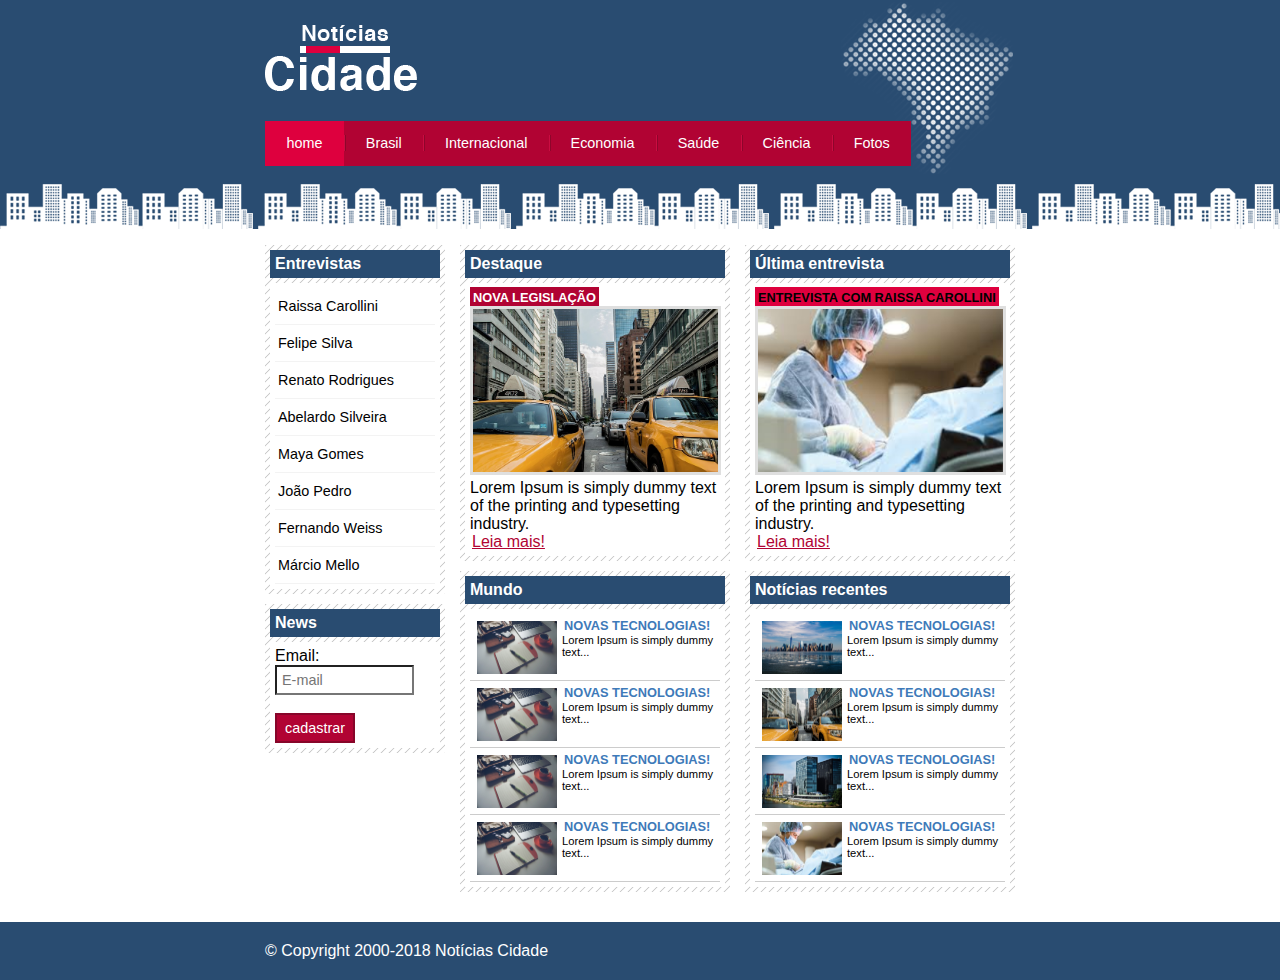
<file: index.html>
<!DOCTYPE html>
<html lang="en">
    <head>
        <meta charset="UTF-8">
        <meta name="viewport" content="width=device-width, initial-scale=1.0">
        <title>Notícias  cidade- Seu site de notícias</title>

        <link rel="stylesheet" type="text/css" href="style.css">
    </head>

    <body id="tres-colunas" class="home">

        <!-- Início do container -->
        <div id="container">

            <div id="topo"><!-- Início do Topo -->
                <h1 class="logo">Notícias Cidade</h1>
                <ul id="navegacao">
                    <li class="primeiro">
                        <a id="home" href="index.html">home</a>
                    </li>
                    <li>
                        <a id="brasil" href="brasil.html">Brasil</a>
                    </li>
                    <li>
                        <a id="internacional" href="internacional.html">Internacional</a>
                    </li>
                    <li>
                        <a id="economia" href="economia.html">Economia</a>
                    </li>
                    <li>
                        <a id="saude" href="saude.html">Saúde</a>
                    </li>
                    <li>
                        <a id="ciencia" href="ciencia.html">Ciência</a>
                    </li>
                    <li>
                        <a id="fotos" href="fotos.html">Fotos</a>
                    </li>
                </ul>
            </div><!-- Fim do Topo -->
            
            <div id="conteudo"><!-- Início do conteúdo -->

                <div id="primario"><!-- Inicio do primário -->
                    <div class="caixa destaque">
                        <h2>Destaque</h2>
                        <div class="caixa-conteudo">
                            <h3>Nova legislação</h3>
                            <img class="imagem-principal" src="imagens/taxi.png" width="100%">
                            <p>
                                Lorem Ipsum is simply dummy text of the printing and typesetting industry.
                            </p>
                            <a class="imagem-principal" href="nova-legislacao.html">Leia mais!</a>
                        </div>
                    </div>

                    <div class="caixa">
                        <h2>Mundo</h2>
                        <div class="caixa-conteudo">
                            <ul id="lista-noticias">
                                <li>
                                    <a href="">
                                        <img src="imagens/tecnologia.png" width="80">
                                        <h3>Novas tecnologias!</h3>
                                        <p>Lorem Ipsum is simply dummy text...</p>
                                    </a>
                                </li>
                                <li>
                                    <a href="">
                                        <img src="imagens/tecnologia.png" width="80">
                                        <h3>Novas tecnologias!</h3>
                                        <p>Lorem Ipsum is simply dummy text...</p>
                                    </a>
                                </li>
                                <li>
                                    <a href="">
                                        <img src="imagens/tecnologia.png" width="80">
                                        <h3>Novas tecnologias!</h3>
                                        <p>Lorem Ipsum is simply dummy text...</p>
                                    </a>
                                </li>
                                <li>
                                    <a href="">
                                        <img src="imagens/tecnologia.png" width="80">
                                        <h3>Novas tecnologias!</h3>
                                        <p>Lorem Ipsum is simply dummy text...</p>
                                    </a>
                                </li>
                            </ul>
                        </div>
                    </div>

                </div><!-- Fim do primário -->

                <div id="secundario"> <!-- Inicio secundário -->
                    <div class="caixa entrevista">
                        <h2>Última entrevista</h2>
                        <div class="caixa-conteudo">
                            <h3>Entrevista com Raissa Carollini</h3>
                            <img class="imagem-principal" src="imagens/medica-raissa.png" width="100%">
                            <p>
                                Lorem Ipsum is simply dummy text of the printing and typesetting industry.
                            </p>
                            <a class="imagem-principal" href="raissa-carollini.html">Leia mais!</a>
                        </div>
                    </div>

                    <div class="caixa"><!-- Início notícias recentes -->
                        <h2>Notícias recentes</h2>
                        <div class="caixa-conteudo">
                            <ul id="lista-noticias">
                                <li>
                                    <a href="">
                                        <img src="imagens/cidade.png" width="80">
                                        <h3>Novas tecnologias!</h3>
                                        <p>Lorem Ipsum is simply dummy text...</p>
                                    </a>
                                </li>
                                <li>
                                    <a href="">
                                        <img src="imagens/taxi.png" width="80">
                                        <h3>Novas tecnologias!</h3>
                                        <p>Lorem Ipsum is simply dummy text...</p>
                                    </a>
                                </li>
                                <li>
                                    <a href="">
                                        <img src="imagens/mundo.png" width="80">
                                        <h3>Novas tecnologias!</h3>
                                        <p>Lorem Ipsum is simply dummy text...</p>
                                    </a>
                                </li>
                                <li>
                                    <a href="">
                                        <img src="imagens/medica-raissa.png" width="80">
                                        <h3>Novas tecnologias!</h3>
                                        <p>Lorem Ipsum is simply dummy text...</p>
                                    </a>
                                </li>
                            </ul>
                        </div>
                    </div> <!-- Fim notícias recentes -->

                </div><!-- Fim do secundário -->
                
                <!-- Início da lateral -->
                <div id="lateral">
                    <div class="caixa">
                        <h2>Entrevistas</h2>
                        <div class="caixa-conteudo">
                            <ul>
                                <li><a href="raissa-carollini.html">Raissa Carollini</a></li>
                                <li><a href="">Felipe Silva</a></li>
                                <li><a href="">Renato Rodrigues</a></li>
                                <li><a href="">Abelardo Silveira</a></li>
                                <li><a href="">Maya Gomes</a></li>
                                <li><a href="">João Pedro</a></li>
                                <li><a href="">Fernando Weiss</a></li>
                                <li><a href="">Márcio Mello</a></li>
                            </ul>
                        </div>
                    </div>

                    <div class="caixa">

                        <h2>News</h2>

                        <div class="caixa-conteudo">
                            <ul>
                                <form>
                                    <div>
                                        <label for="email">Email:</label>
                                        <input type="text" name="email" id="email" placeholder="E-mail"> 
                                    </div>
                                    <div>
                                        <br><input class="submit" type="submit" value="cadastrar">
                                    </div>
                                </form>
                            </ul>
                        </div>
                    </div>

                </div> <!-- Fim da lateral -->

            </div><!-- Fim do conteúdo -->

        </div>
        <!-- Fim do container -->
        
        <div id="container-rodape" style="clear: both;">
            <div id="rodape">
                &copy; Copyright 2000-2018 Notícias Cidade
            </div>
        </div>

    </body>
</html>
</file>
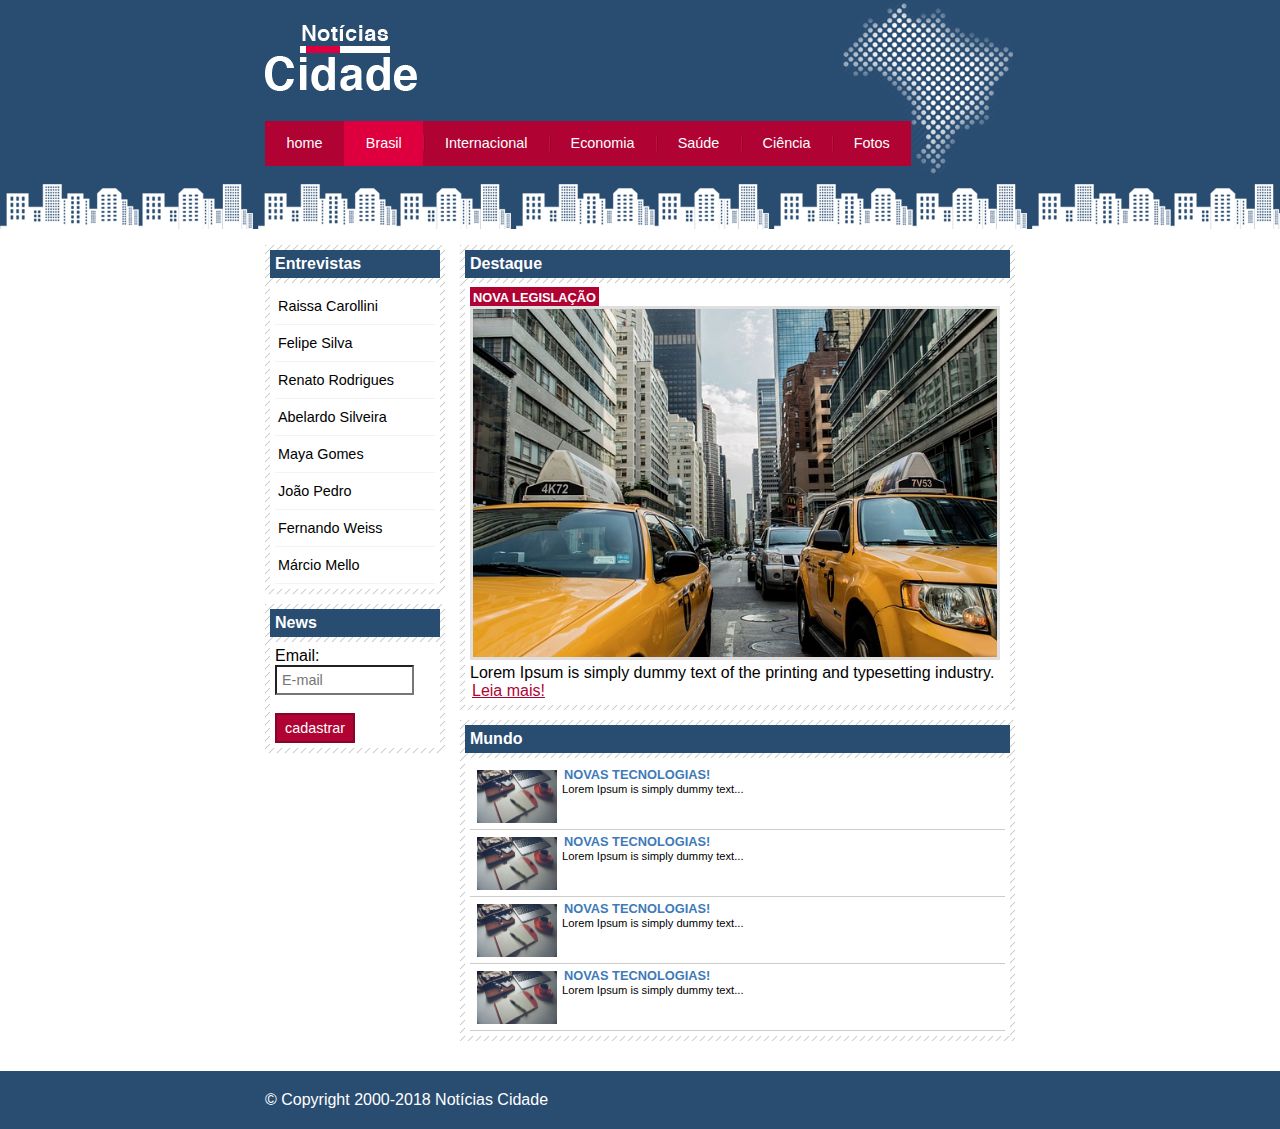
<file: brasil.html>
<!DOCTYPE html>
<html lang="en">
    <head>
        <meta charset="UTF-8">
        <meta name="viewport" content="width=device-width, initial-scale=1.0">
        <title>Notícias  cidade- Seu site de notícias</title>

        <link rel="stylesheet" type="text/css" href="style.css">
    </head>

    <body  id="duas-colunas" class="brasil">

        <!-- Início do container -->
        <div id="container">

            <div id="topo"><!-- Início do Topo -->
                <h1 class="logo">Notícias Cidade</h1>
                <ul id="navegacao">
                    <li class="primeiro">
                        <a id="home" href="index.html">home</a>
                    </li>
                    <li>
                        <a id="brasil" href="brasil.html">Brasil</a>
                    </li>
                    <li>
                        <a id="internacional" href="internacional.html">Internacional</a>
                    </li>
                    <li>
                        <a id="economia" href="economia.html">Economia</a>
                    </li>
                    <li>
                        <a id="saude" href="saude.html">Saúde</a>
                    </li>
                    <li>
                        <a id="ciencia" href="ciencia.html">Ciência</a>
                    </li>
                    <li>
                        <a id="fotos" href="fotos.html">Fotos</a>
                    </li>
                </ul>
            </div><!-- Fim do Topo -->
            
            <div id="conteudo"><!-- Início do conteúdo -->

                <div id="primario"><!-- Inicio do primário -->
                    <div class="caixa destaque">
                        <h2>Destaque</h2>
                        <div class="caixa-conteudo">
                            <h3>Nova legislação</h3>
                            <img class="imagem-principal" src="imagens/taxi.png" width="100%">
                            <p>
                                Lorem Ipsum is simply dummy text of the printing and typesetting industry.
                            </p>
                            <a class="imagem-principal" href="">Leia mais!</a>
                        </div>
                    </div>

                    <div class="caixa">
                        <h2>Mundo</h2>
                        <div class="caixa-conteudo">
                            <ul id="lista-noticias">
                                <li>
                                    <a href="">
                                        <img src="imagens/tecnologia.png" width="80">
                                        <h3>Novas tecnologias!</h3>
                                        <p>Lorem Ipsum is simply dummy text...</p>
                                    </a>
                                </li>
                                <li>
                                    <a href="">
                                        <img src="imagens/tecnologia.png" width="80">
                                        <h3>Novas tecnologias!</h3>
                                        <p>Lorem Ipsum is simply dummy text...</p>
                                    </a>
                                </li>
                                <li>
                                    <a href="">
                                        <img src="imagens/tecnologia.png" width="80">
                                        <h3>Novas tecnologias!</h3>
                                        <p>Lorem Ipsum is simply dummy text...</p>
                                    </a>
                                </li>
                                <li>
                                    <a href="">
                                        <img src="imagens/tecnologia.png" width="80">
                                        <h3>Novas tecnologias!</h3>
                                        <p>Lorem Ipsum is simply dummy text...</p>
                                    </a>
                                </li>
                            </ul>
                        </div>
                    </div>

                </div><!-- Fim do primário -->

                <!-- Início da lateral -->
                <div id="lateral">
                    <div class="caixa">
                        <h2>Entrevistas</h2>
                        <div class="caixa-conteudo">
                            <ul>
                                <li><a href="raissa-carollini.html">Raissa Carollini</a></li>
                                <li><a href="">Felipe Silva</a></li>
                                <li><a href="">Renato Rodrigues</a></li>
                                <li><a href="">Abelardo Silveira</a></li>
                                <li><a href="">Maya Gomes</a></li>
                                <li><a href="">João Pedro</a></li>
                                <li><a href="">Fernando Weiss</a></li>
                                <li><a href="">Márcio Mello</a></li>
                            </ul>
                        </div>
                    </div>

                    <div class="caixa">

                        <h2>News</h2>

                        <div class="caixa-conteudo">
                            <ul>
                                <form>
                                    <div>
                                        <label for="email">Email:</label>
                                        <input type="text" name="email" id="email" placeholder="E-mail"> 
                                    </div>
                                    <div>
                                        <br><input class="submit" type="submit" value="cadastrar">
                                    </div>
                                </form>
                            </ul>
                        </div>
                    </div>

                </div> <!-- Fim da lateral -->

            </div><!-- Fim do conteúdo -->

        </div>
        <!-- Fim do container -->
        
        <div id="container-rodape" style="clear: both;">
            <div id="rodape">
                &copy; Copyright 2000-2018 Notícias Cidade
            </div>
        </div>

    </body>
</html>
</file>
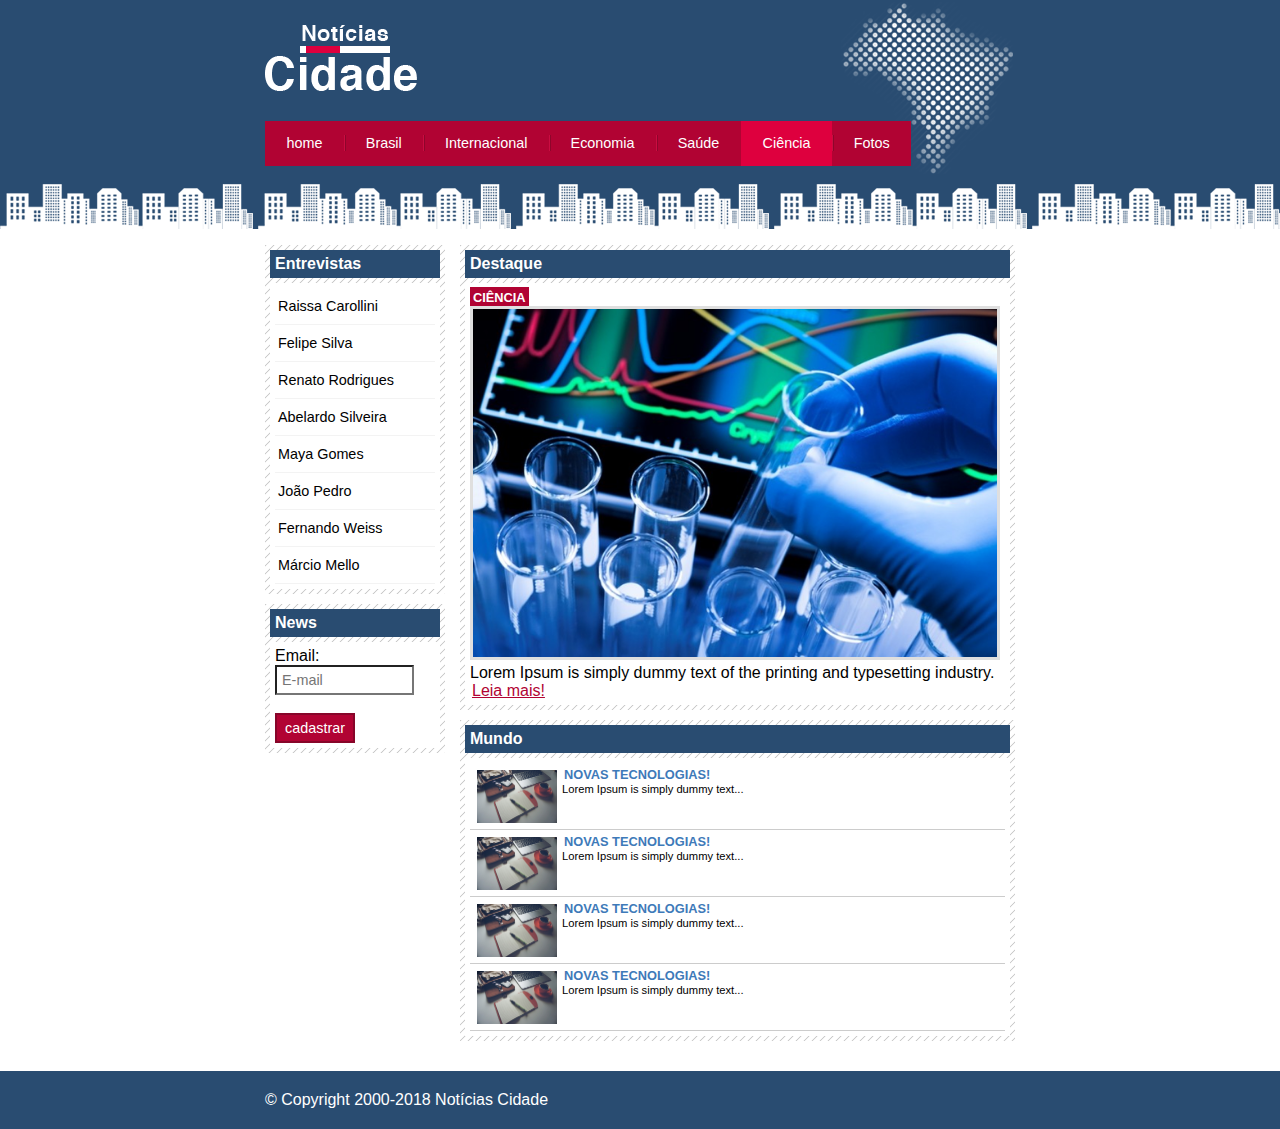
<file: ciencia.html>
<!DOCTYPE html>
<html lang="en">
    <head>
        <meta charset="UTF-8">
        <meta name="viewport" content="width=device-width, initial-scale=1.0">
        <title>Notícias  cidade- Seu site de notícias</title>

        <link rel="stylesheet" type="text/css" href="style.css">
    </head>

    <body  id="duas-colunas" class="ciencia">

        <!-- Início do container -->
        <div id="container">

            <div id="topo"><!-- Início do Topo -->
                <h1 class="logo">Notícias Cidade</h1>
                <ul id="navegacao">
                    <li class="primeiro">
                        <a id="home" href="index.html">home</a>
                    </li>
                    <li>
                        <a id="brasil" href="brasil.html">Brasil</a>
                    </li>
                    <li>
                        <a id="internacional" href="internacional.html">Internacional</a>
                    </li>
                    <li>
                        <a id="economia" href="economia.html">Economia</a>
                    </li>
                    <li>
                        <a id="saude" href="saude.html">Saúde</a>
                    </li>
                    <li>
                        <a id="ciencia" href="ciencia.html">Ciência</a>
                    </li>
                    <li>
                        <a id="fotos" href="fotos.html">Fotos</a>
                    </li>
                </ul>
            </div><!-- Fim do Topo -->
            
            <div id="conteudo"><!-- Início do conteúdo -->

                <div id="primario"><!-- Inicio do primário -->
                    <div class="caixa destaque">
                        <h2>Destaque</h2>
                        <div class="caixa-conteudo">
                            <h3>Ciência</h3>
                            <img class="imagem-principal" src="imagens/ciencia.png" width="100%">
                            <p>
                                Lorem Ipsum is simply dummy text of the printing and typesetting industry.
                            </p>
                            <a class="imagem-principal" href="">Leia mais!</a>
                        </div>
                    </div>

                    <div class="caixa">
                        <h2>Mundo</h2>
                        <div class="caixa-conteudo">
                            <ul id="lista-noticias">
                                <li>
                                    <a href="">
                                        <img src="imagens/tecnologia.png" width="80">
                                        <h3>Novas tecnologias!</h3>
                                        <p>Lorem Ipsum is simply dummy text...</p>
                                    </a>
                                </li>
                                <li>
                                    <a href="">
                                        <img src="imagens/tecnologia.png" width="80">
                                        <h3>Novas tecnologias!</h3>
                                        <p>Lorem Ipsum is simply dummy text...</p>
                                    </a>
                                </li>
                                <li>
                                    <a href="">
                                        <img src="imagens/tecnologia.png" width="80">
                                        <h3>Novas tecnologias!</h3>
                                        <p>Lorem Ipsum is simply dummy text...</p>
                                    </a>
                                </li>
                                <li>
                                    <a href="">
                                        <img src="imagens/tecnologia.png" width="80">
                                        <h3>Novas tecnologias!</h3>
                                        <p>Lorem Ipsum is simply dummy text...</p>
                                    </a>
                                </li>
                            </ul>
                        </div>
                    </div>

                </div><!-- Fim do primário -->

                <!-- Início da lateral -->
                <div id="lateral">
                    <div class="caixa">
                        <h2>Entrevistas</h2>
                        <div class="caixa-conteudo">
                            <ul>
                                <li><a href="raissa-carollini.html">Raissa Carollini</a></li>
                                <li><a href="">Felipe Silva</a></li>
                                <li><a href="">Renato Rodrigues</a></li>
                                <li><a href="">Abelardo Silveira</a></li>
                                <li><a href="">Maya Gomes</a></li>
                                <li><a href="">João Pedro</a></li>
                                <li><a href="">Fernando Weiss</a></li>
                                <li><a href="">Márcio Mello</a></li>
                            </ul>
                        </div>
                    </div>

                    <div class="caixa">

                        <h2>News</h2>

                        <div class="caixa-conteudo">
                            <ul>
                                <form>
                                    <div>
                                        <label for="email">Email:</label>
                                        <input type="text" name="email" id="email" placeholder="E-mail"> 
                                    </div>
                                    <div>
                                        <br><input class="submit" type="submit" value="cadastrar">
                                    </div>
                                </form>
                            </ul>
                        </div>
                    </div>

                </div> <!-- Fim da lateral -->

            </div><!-- Fim do conteúdo -->

        </div>
        <!-- Fim do container -->
        
        <div id="container-rodape" style="clear: both;">
            <div id="rodape">
                &copy; Copyright 2000-2018 Notícias Cidade
            </div>
        </div>

    </body>
</html>
</file>
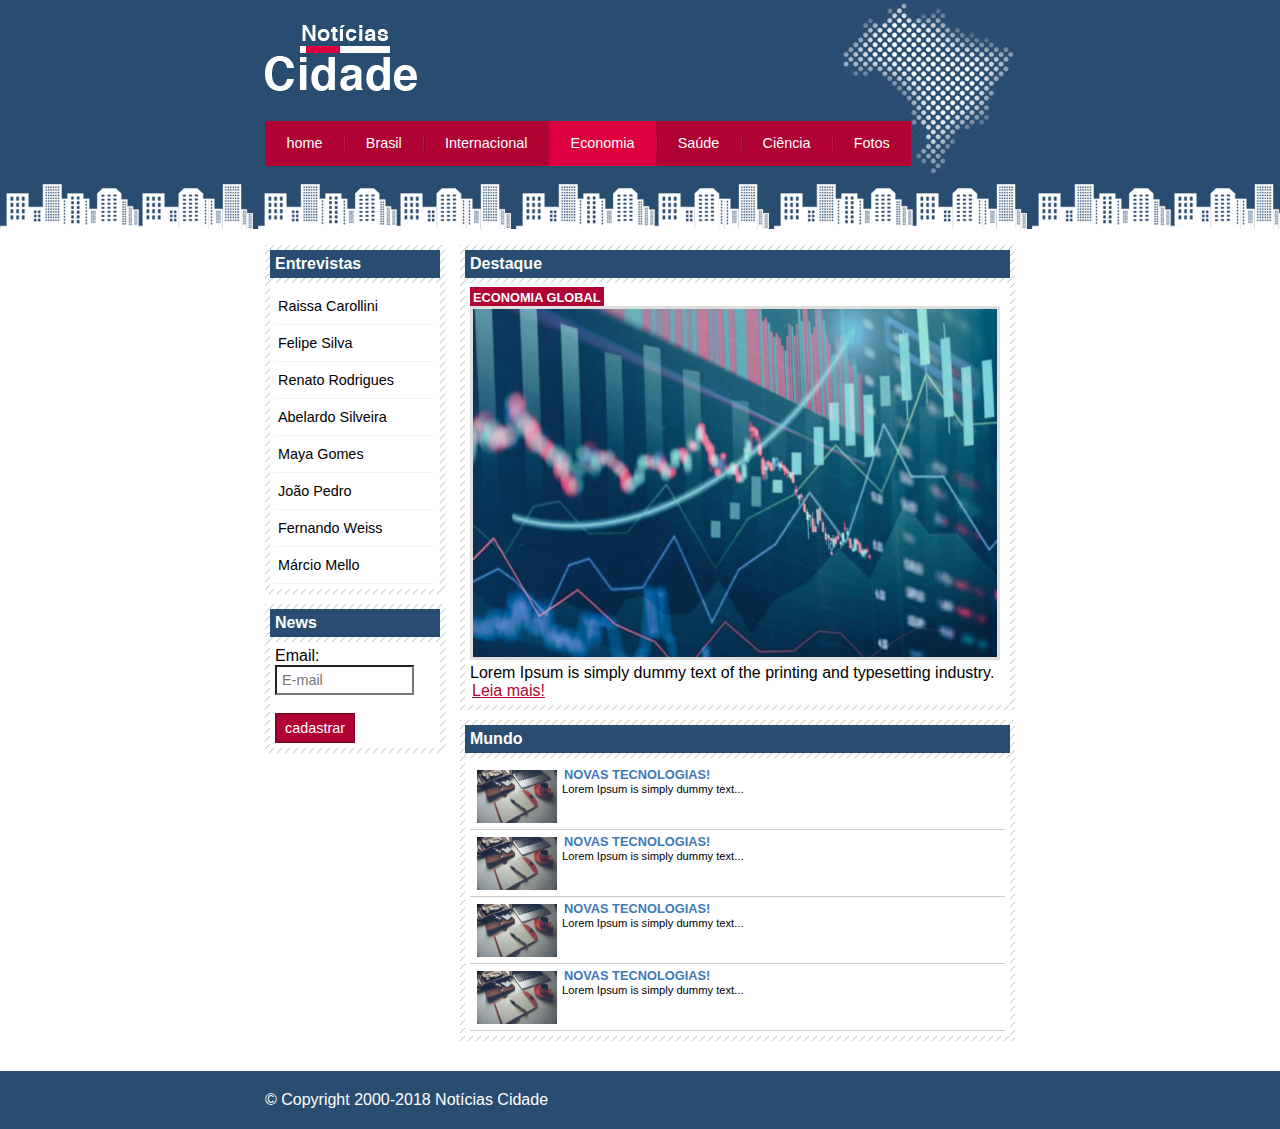
<file: economia.html>
<!DOCTYPE html>
<html lang="en">
    <head>
        <meta charset="UTF-8">
        <meta name="viewport" content="width=device-width, initial-scale=1.0">
        <title>Notícias  cidade- Seu site de notícias</title>

        <link rel="stylesheet" type="text/css" href="style.css">
    </head>

    <body  id="duas-colunas" class="economia">

        <!-- Início do container -->
        <div id="container">

            <div id="topo"><!-- Início do Topo -->
                <h1 class="logo">Notícias Cidade</h1>
                <ul id="navegacao">
                    <li class="primeiro">
                        <a id="home" href="index.html">home</a>
                    </li>
                    <li>
                        <a id="brasil" href="brasil.html">Brasil</a>
                    </li>
                    <li>
                        <a id="internacional" href="internacional.html">Internacional</a>
                    </li>
                    <li>
                        <a id="economia" href="economia.html">Economia</a>
                    </li>
                    <li>
                        <a id="saude" href="saude.html">Saúde</a>
                    </li>
                    <li>
                        <a id="ciencia" href="ciencia.html">Ciência</a>
                    </li>
                    <li>
                        <a id="fotos" href="fotos.html">Fotos</a>
                    </li>
                </ul>
            </div><!-- Fim do Topo -->
            
            <div id="conteudo"><!-- Início do conteúdo -->

                <div id="primario"><!-- Inicio do primário -->
                    <div class="caixa destaque">
                        <h2>Destaque</h2>
                        <div class="caixa-conteudo">
                            <h3>Economia global</h3>
                            <img class="imagem-principal" src="imagens/economia.png" width="100%">
                            <p>
                                Lorem Ipsum is simply dummy text of the printing and typesetting industry.
                            </p>
                            <a class="imagem-principal" href="">Leia mais!</a>
                        </div>
                    </div>

                    <div class="caixa">
                        <h2>Mundo</h2>
                        <div class="caixa-conteudo">
                            <ul id="lista-noticias">
                                <li>
                                    <a href="">
                                        <img src="imagens/tecnologia.png" width="80">
                                        <h3>Novas tecnologias!</h3>
                                        <p>Lorem Ipsum is simply dummy text...</p>
                                    </a>
                                </li>
                                <li>
                                    <a href="">
                                        <img src="imagens/tecnologia.png" width="80">
                                        <h3>Novas tecnologias!</h3>
                                        <p>Lorem Ipsum is simply dummy text...</p>
                                    </a>
                                </li>
                                <li>
                                    <a href="">
                                        <img src="imagens/tecnologia.png" width="80">
                                        <h3>Novas tecnologias!</h3>
                                        <p>Lorem Ipsum is simply dummy text...</p>
                                    </a>
                                </li>
                                <li>
                                    <a href="">
                                        <img src="imagens/tecnologia.png" width="80">
                                        <h3>Novas tecnologias!</h3>
                                        <p>Lorem Ipsum is simply dummy text...</p>
                                    </a>
                                </li>
                            </ul>
                        </div>
                    </div>

                </div><!-- Fim do primário -->

                <!-- Início da lateral -->
                <div id="lateral">
                    <div class="caixa">
                        <h2>Entrevistas</h2>
                        <div class="caixa-conteudo">
                            <ul>
                                <li><a href="raissa-carollini.html">Raissa Carollini</a></li>
                                <li><a href="">Felipe Silva</a></li>
                                <li><a href="">Renato Rodrigues</a></li>
                                <li><a href="">Abelardo Silveira</a></li>
                                <li><a href="">Maya Gomes</a></li>
                                <li><a href="">João Pedro</a></li>
                                <li><a href="">Fernando Weiss</a></li>
                                <li><a href="">Márcio Mello</a></li>
                            </ul>
                        </div>
                    </div>

                    <div class="caixa">

                        <h2>News</h2>

                        <div class="caixa-conteudo">
                            <ul>
                                <form>
                                    <div>
                                        <label for="email">Email:</label>
                                        <input type="text" name="email" id="email" placeholder="E-mail"> 
                                    </div>
                                    <div>
                                        <br><input class="submit" type="submit" value="cadastrar">
                                    </div>
                                </form>
                            </ul>
                        </div>
                    </div>

                </div> <!-- Fim da lateral -->

            </div><!-- Fim do conteúdo -->

        </div>
        <!-- Fim do container -->
        
        <div id="container-rodape" style="clear: both;">
            <div id="rodape">
                &copy; Copyright 2000-2018 Notícias Cidade
            </div>
        </div>

    </body>
</html>
</file>
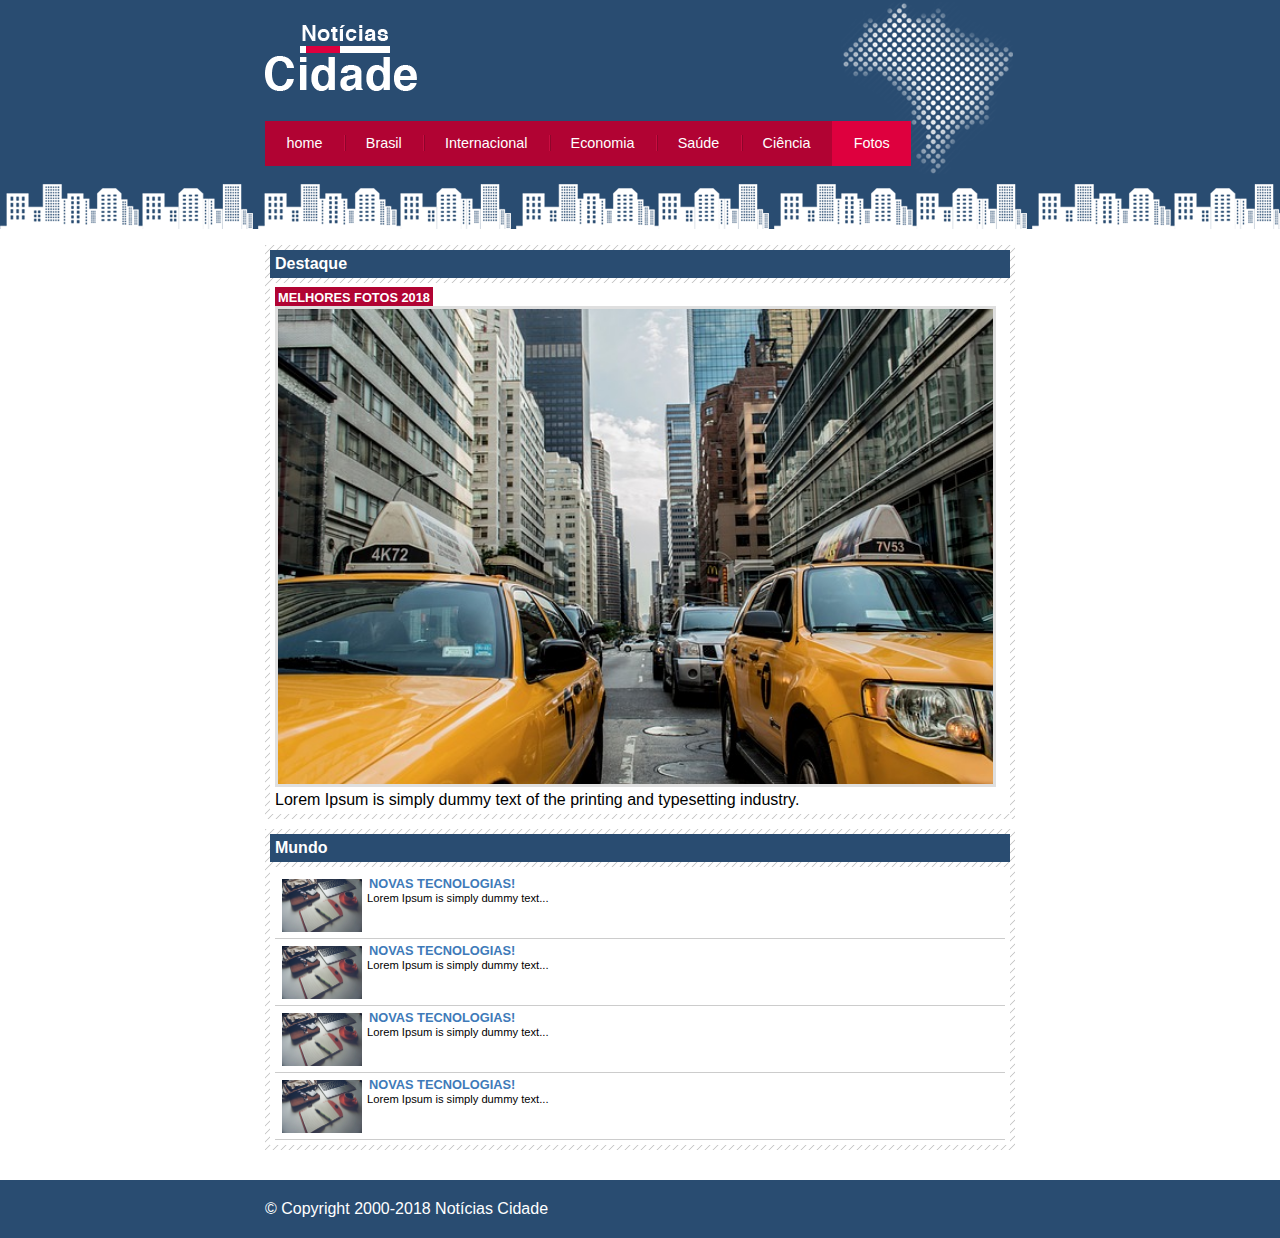
<file: fotos.html>
<!DOCTYPE html>
<html lang="en">
    <head>
        <meta charset="UTF-8">
        <meta name="viewport" content="width=device-width, initial-scale=1.0">
        <title>Notícias  cidade- Seu site de notícias</title>

        <link rel="stylesheet" type="text/css" href="style.css">
    </head>

    <body  id="uma-coluna" class="fotos">

        <!-- Início do container -->
        <div id="container">

            <div id="topo"><!-- Início do Topo -->
                <h1 class="logo">Notícias Cidade</h1>
                <ul id="navegacao">
                    <li class="primeiro">
                        <a id="home" href="index.html">home</a>
                    </li>
                    <li>
                        <a id="brasil" href="brasil.html">Brasil</a>
                    </li>
                    <li>
                        <a id="internacional" href="internacional.html">Internacional</a>
                    </li>
                    <li>
                        <a id="economia" href="economia.html">Economia</a>
                    </li>
                    <li>
                        <a id="saude" href="saude.html">Saúde</a>
                    </li>
                    <li>
                        <a id="ciencia" href="ciencia.html">Ciência</a>
                    </li>
                    <li>
                        <a id="fotos" href="fotos.html">Fotos</a>
                    </li>
                </ul>
            </div><!-- Fim do Topo -->
            
            <div id="conteudo"><!-- Início do conteúdo -->

                <div id="primario"><!-- Inicio do primário -->
                    <div class="caixa destaque">
                        <h2>Destaque</h2>
                        <div class="caixa-conteudo">
                            <h3>Melhores fotos 2018</h3>
                            <img class="imagem-principal" src="imagens/taxi.png" width="100%">
                            <p>
                                Lorem Ipsum is simply dummy text of the printing and typesetting industry.
                            </p>
                        </div>
                    </div>

                    <div class="caixa">
                        <h2>Mundo</h2>
                        <div class="caixa-conteudo">
                            <ul id="lista-noticias">
                                <li>
                                    <a href="">
                                        <img src="imagens/tecnologia.png" width="80">
                                        <h3>Novas tecnologias!</h3>
                                        <p>Lorem Ipsum is simply dummy text...</p>
                                    </a>
                                </li>
                                <li>
                                    <a href="">
                                        <img src="imagens/tecnologia.png" width="80">
                                        <h3>Novas tecnologias!</h3>
                                        <p>Lorem Ipsum is simply dummy text...</p>
                                    </a>
                                </li>
                                <li>
                                    <a href="">
                                        <img src="imagens/tecnologia.png" width="80">
                                        <h3>Novas tecnologias!</h3>
                                        <p>Lorem Ipsum is simply dummy text...</p>
                                    </a>
                                </li>
                                <li>
                                    <a href="">
                                        <img src="imagens/tecnologia.png" width="80">
                                        <h3>Novas tecnologias!</h3>
                                        <p>Lorem Ipsum is simply dummy text...</p>
                                    </a>
                                </li>
                            </ul>
                        </div>
                    </div>

                </div><!-- Fim do primário -->

              

            </div><!-- Fim do conteúdo -->

        </div>
        <!-- Fim do container -->
        
        <div id="container-rodape" style="clear: both;">
            <div id="rodape">
                &copy; Copyright 2000-2018 Notícias Cidade
            </div>
        </div>

    </body>
</html>
</file>
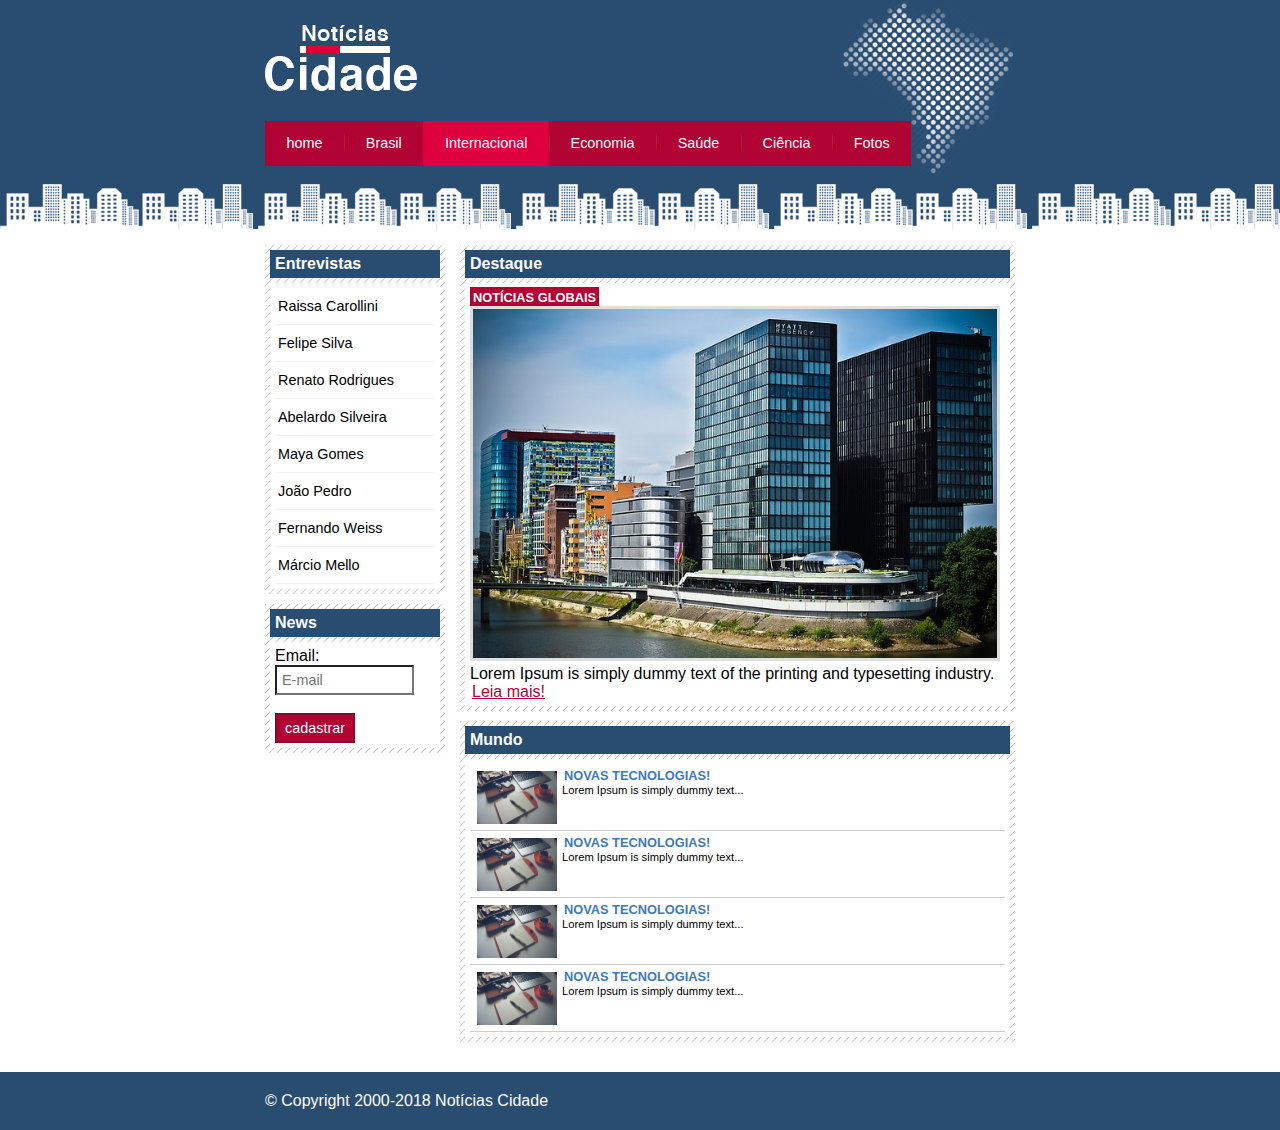
<file: internacional.html>
<!DOCTYPE html>
<html lang="en">
    <head>
        <meta charset="UTF-8">
        <meta name="viewport" content="width=device-width, initial-scale=1.0">
        <title>Notícias  cidade- Seu site de notícias</title>

        <link rel="stylesheet" type="text/css" href="style.css">
    </head>

    <body  id="duas-colunas" class="internacional">

        <!-- Início do container -->
        <div id="container">

            <div id="topo"><!-- Início do Topo -->
                <h1 class="logo">Notícias Cidade</h1>
                <ul id="navegacao">
                    <li class="primeiro">
                        <a id="home" href="index.html">home</a>
                    </li>
                    <li>
                        <a id="brasil" href="brasil.html">Brasil</a>
                    </li>
                    <li>
                        <a id="internacional" href="internacional.html">Internacional</a>
                    </li>
                    <li>
                        <a id="economia" href="economia.html">Economia</a>
                    </li>
                    <li>
                        <a id="saude" href="saude.html">Saúde</a>
                    </li>
                    <li>
                        <a id="ciencia" href="ciencia.html">Ciência</a>
                    </li>
                    <li>
                        <a id="fotos" href="fotos.html">Fotos</a>
                    </li>
                </ul>
            </div><!-- Fim do Topo -->
            
            <div id="conteudo"><!-- Início do conteúdo -->

                <div id="primario"><!-- Inicio do primário -->
                    <div class="caixa destaque">
                        <h2>Destaque</h2>
                        <div class="caixa-conteudo">
                            <h3>Notícias globais</h3>
                            <img class="imagem-principal" src="imagens/mundo.png" width="100%">
                            <p>
                                Lorem Ipsum is simply dummy text of the printing and typesetting industry.
                            </p>
                            <a class="imagem-principal" href="">Leia mais!</a>
                        </div>
                    </div>

                    <div class="caixa">
                        <h2>Mundo</h2>
                        <div class="caixa-conteudo">
                            <ul id="lista-noticias">
                                <li>
                                    <a href="">
                                        <img src="imagens/tecnologia.png" width="80">
                                        <h3>Novas tecnologias!</h3>
                                        <p>Lorem Ipsum is simply dummy text...</p>
                                    </a>
                                </li>
                                <li>
                                    <a href="">
                                        <img src="imagens/tecnologia.png" width="80">
                                        <h3>Novas tecnologias!</h3>
                                        <p>Lorem Ipsum is simply dummy text...</p>
                                    </a>
                                </li>
                                <li>
                                    <a href="">
                                        <img src="imagens/tecnologia.png" width="80">
                                        <h3>Novas tecnologias!</h3>
                                        <p>Lorem Ipsum is simply dummy text...</p>
                                    </a>
                                </li>
                                <li>
                                    <a href="">
                                        <img src="imagens/tecnologia.png" width="80">
                                        <h3>Novas tecnologias!</h3>
                                        <p>Lorem Ipsum is simply dummy text...</p>
                                    </a>
                                </li>
                            </ul>
                        </div>
                    </div>

                </div><!-- Fim do primário -->

                <!-- Início da lateral -->
                <div id="lateral">
                    <div class="caixa">
                        <h2>Entrevistas</h2>
                        <div class="caixa-conteudo">
                            <ul>
                                <li><a href="raissa-carollini.html">Raissa Carollini</a></li>
                                <li><a href="">Felipe Silva</a></li>
                                <li><a href="">Renato Rodrigues</a></li>
                                <li><a href="">Abelardo Silveira</a></li>
                                <li><a href="">Maya Gomes</a></li>
                                <li><a href="">João Pedro</a></li>
                                <li><a href="">Fernando Weiss</a></li>
                                <li><a href="">Márcio Mello</a></li>
                            </ul>
                        </div>
                    </div>

                    <div class="caixa">

                        <h2>News</h2>

                        <div class="caixa-conteudo">
                            <ul>
                                <form>
                                    <div>
                                        <label for="email">Email:</label>
                                        <input type="text" name="email" id="email" placeholder="E-mail"> 
                                    </div>
                                    <div>
                                        <br><input class="submit" type="submit" value="cadastrar">
                                    </div>
                                </form>
                            </ul>
                        </div>
                    </div>

                </div> <!-- Fim da lateral -->

            </div><!-- Fim do conteúdo -->

        </div>
        <!-- Fim do container -->
        
        <div id="container-rodape" style="clear: both;">
            <div id="rodape">
                &copy; Copyright 2000-2018 Notícias Cidade
            </div>
        </div>

    </body>
</html>
</file>
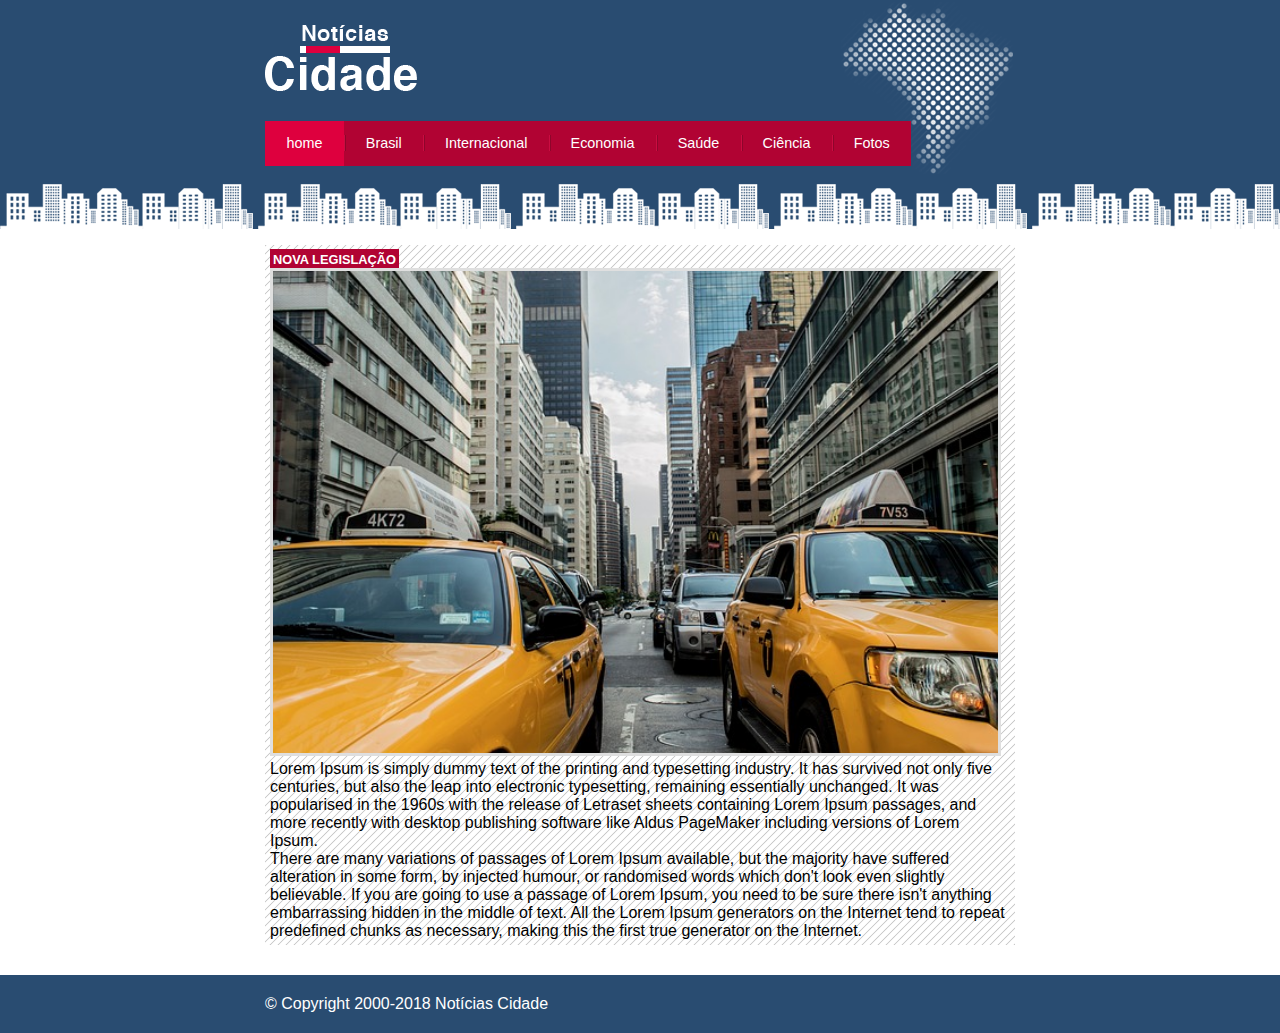
<file: nova-legislacao.html>
<!DOCTYPE html>
<html lang="en">
    <head>
        <meta charset="UTF-8">
        <meta name="viewport" content="width=device-width, initial-scale=1.0">
        <title>Notícias  cidade- Seu site de notícias</title>

        <link rel="stylesheet" type="text/css" href="style.css">
    </head>

    <body  id="uma-coluna" class="home">

        <!-- Início do container -->
        <div id="container">

            <div id="topo"><!-- Início do Topo -->
                <h1 class="logo">Notícias Cidade</h1>
                <ul id="navegacao">
                    <li class="primeiro">
                        <a id="home" href="index.html">home</a>
                    </li>
                    <li>
                        <a id="brasil" href="brasil.html">Brasil</a>
                    </li>
                    <li>
                        <a id="internacional" href="internacional.html">Internacional</a>
                    </li>
                    <li>
                        <a id="economia" href="economia.html">Economia</a>
                    </li>
                    <li>
                        <a id="saude" href="saude.html">Saúde</a>
                    </li>
                    <li>
                        <a id="ciencia" href="ciencia.html">Ciência</a>
                    </li>
                    <li>
                        <a id="fotos" href="fotos.html">Fotos</a>
                    </li>
                </ul>
            </div><!-- Fim do Topo -->
            
            <div id="conteudo"><!-- Início do conteúdo -->

                <div id="primario"><!-- Inicio do primário -->
                    <div class="caixa destaque">
                            <h3>Nova legislação</h3>
                            <img class="imagem-principal" src="imagens/taxi.png" width="100%">
                            <p>
                                Lorem Ipsum is simply dummy text of the printing and typesetting industry. It has survived not only five centuries, but also the leap into electronic typesetting, remaining essentially unchanged. It was popularised in the 1960s with the release of Letraset sheets containing Lorem Ipsum passages, and more recently with desktop publishing software like Aldus PageMaker including versions of Lorem Ipsum.
                            </p>

                            <p>
                                There are many variations of passages of Lorem Ipsum available, but the majority have suffered alteration in some form, by injected humour, or randomised words which don't look even slightly believable. If you are going to use a passage of Lorem Ipsum, you need to be sure there isn't anything embarrassing hidden in the middle of text. All the Lorem Ipsum generators on the Internet tend to repeat predefined chunks as necessary, making this the first true generator on the Internet.
                            </p>

                        </div>
                    </div>

                </div><!-- Fim do primário -->

              

            </div><!-- Fim do conteúdo -->

        </div>
        <!-- Fim do container -->
        
        <div id="container-rodape" style="clear: both;">
            <div id="rodape">
                &copy; Copyright 2000-2018 Notícias Cidade
            </div>
        </div>

    </body>
</html>
</file>
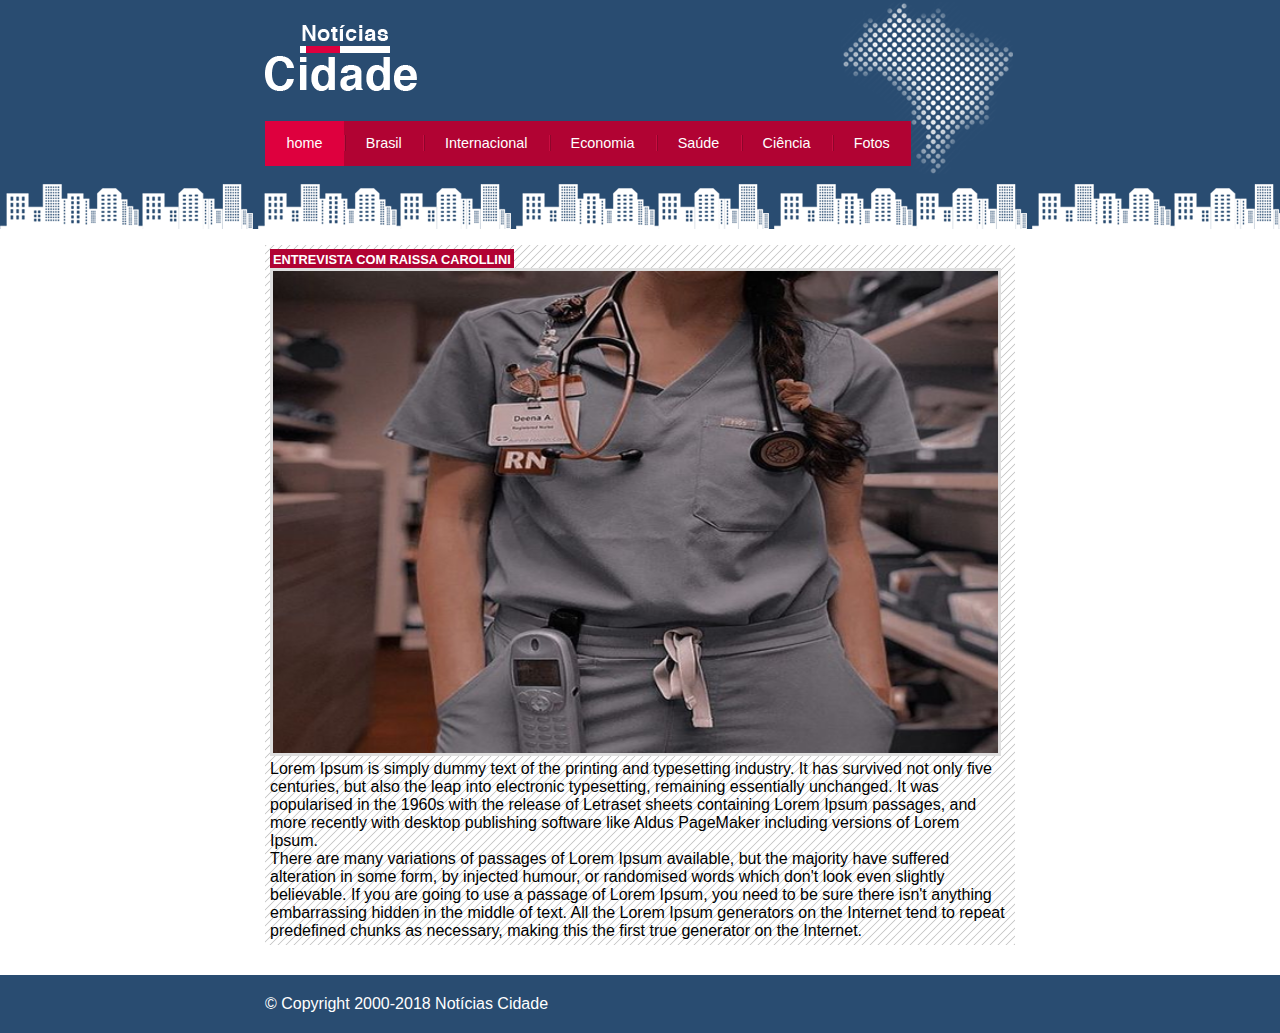
<file: raissa-carollini.html>
<!DOCTYPE html>
<html lang="en">
    <head>
        <meta charset="UTF-8">
        <meta name="viewport" content="width=device-width, initial-scale=1.0">
        <title>Notícias  cidade- Seu site de notícias</title>

        <link rel="stylesheet" type="text/css" href="style.css">
    </head>

    <body  id="uma-coluna" class="home">

        <!-- Início do container -->
        <div id="container">

            <div id="topo"><!-- Início do Topo -->
                <h1 class="logo">Notícias Cidade</h1>
                <ul id="navegacao">
                    <li class="primeiro">
                        <a id="home" href="index.html">home</a>
                    </li>
                    <li>
                        <a id="brasil" href="brasil.html">Brasil</a>
                    </li>
                    <li>
                        <a id="internacional" href="internacional.html">Internacional</a>
                    </li>
                    <li>
                        <a id="economia" href="economia.html">Economia</a>
                    </li>
                    <li>
                        <a id="saude" href="saude.html">Saúde</a>
                    </li>
                    <li>
                        <a id="ciencia" href="ciencia.html">Ciência</a>
                    </li>
                    <li>
                        <a id="fotos" href="fotos.html">Fotos</a>
                    </li>
                </ul>
            </div><!-- Fim do Topo -->
            
            <div id="conteudo"><!-- Início do conteúdo -->

                <div id="primario"><!-- Inicio do primário -->
                    <div class="caixa destaque">
                            <h3>Entrevista com Raissa Carollini</h3>
                            <img class="imagem-principal" src="imagens/medica.png" width="100%">
                            <p>
                                Lorem Ipsum is simply dummy text of the printing and typesetting industry. It has survived not only five centuries, but also the leap into electronic typesetting, remaining essentially unchanged. It was popularised in the 1960s with the release of Letraset sheets containing Lorem Ipsum passages, and more recently with desktop publishing software like Aldus PageMaker including versions of Lorem Ipsum.
                            </p>

                            <p>
                                There are many variations of passages of Lorem Ipsum available, but the majority have suffered alteration in some form, by injected humour, or randomised words which don't look even slightly believable. If you are going to use a passage of Lorem Ipsum, you need to be sure there isn't anything embarrassing hidden in the middle of text. All the Lorem Ipsum generators on the Internet tend to repeat predefined chunks as necessary, making this the first true generator on the Internet.
                            </p>

                        </div>
                    </div>

                </div><!-- Fim do primário -->

              

            </div><!-- Fim do conteúdo -->

        </div>
        <!-- Fim do container -->
        
        <div id="container-rodape" style="clear: both;">
            <div id="rodape">
                &copy; Copyright 2000-2018 Notícias Cidade
            </div>
        </div>

    </body>
</html>
</file>
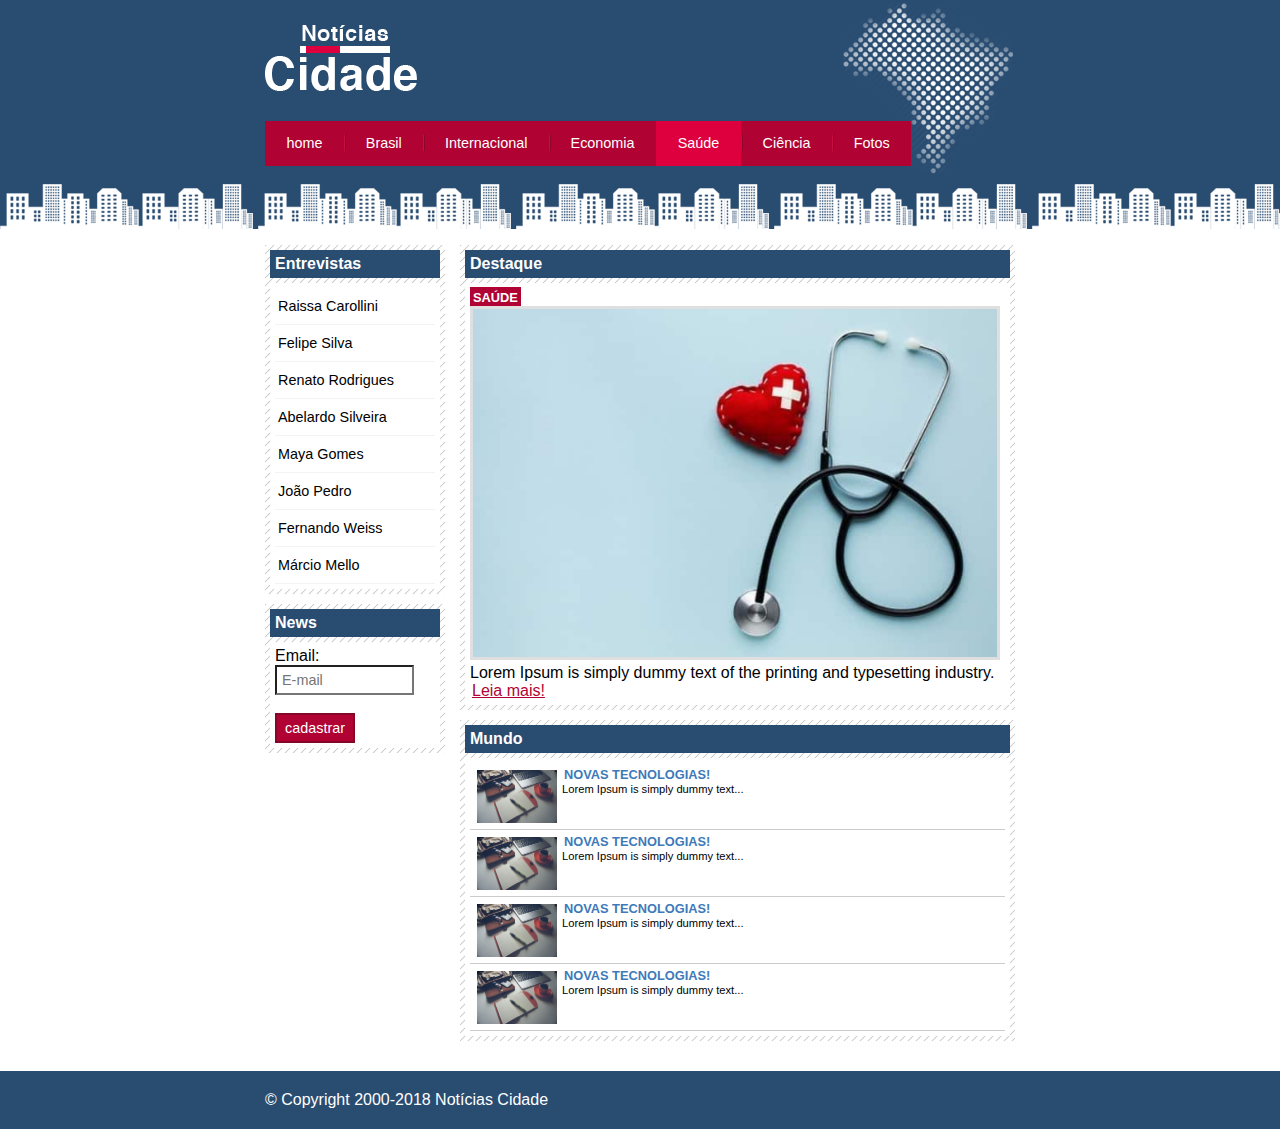
<file: saude.html>
<!DOCTYPE html>
<html lang="en">
    <head>
        <meta charset="UTF-8">
        <meta name="viewport" content="width=device-width, initial-scale=1.0">
        <title>Notícias  cidade- Seu site de notícias</title>

        <link rel="stylesheet" type="text/css" href="style.css">
    </head>

    <body  id="duas-colunas" class="saude">

        <!-- Início do container -->
        <div id="container">

            <div id="topo"><!-- Início do Topo -->
                <h1 class="logo">Notícias Cidade</h1>
                <ul id="navegacao">
                    <li class="primeiro">
                        <a id="home" href="index.html">home</a>
                    </li>
                    <li>
                        <a id="brasil" href="brasil.html">Brasil</a>
                    </li>
                    <li>
                        <a id="internacional" href="internacional.html">Internacional</a>
                    </li>
                    <li>
                        <a id="economia" href="economia.html">Economia</a>
                    </li>
                    <li>
                        <a id="saude" href="saude.html">Saúde</a>
                    </li>
                    <li>
                        <a id="ciencia" href="ciencia.html">Ciência</a>
                    </li>
                    <li>
                        <a id="fotos" href="fotos.html">Fotos</a>
                    </li>
                </ul>
            </div><!-- Fim do Topo -->
            
            <div id="conteudo"><!-- Início do conteúdo -->

                <div id="primario"><!-- Inicio do primário -->
                    <div class="caixa destaque">
                        <h2>Destaque</h2>
                        <div class="caixa-conteudo">
                            <h3>Saúde</h3>
                            <img class="imagem-principal" src="imagens/saude.png" width="100%">
                            <p>
                                Lorem Ipsum is simply dummy text of the printing and typesetting industry.
                            </p>
                            <a class="imagem-principal" href="">Leia mais!</a>
                        </div>
                    </div>

                    <div class="caixa">
                        <h2>Mundo</h2>
                        <div class="caixa-conteudo">
                            <ul id="lista-noticias">
                                <li>
                                    <a href="">
                                        <img src="imagens/tecnologia.png" width="80">
                                        <h3>Novas tecnologias!</h3>
                                        <p>Lorem Ipsum is simply dummy text...</p>
                                    </a>
                                </li>
                                <li>
                                    <a href="">
                                        <img src="imagens/tecnologia.png" width="80">
                                        <h3>Novas tecnologias!</h3>
                                        <p>Lorem Ipsum is simply dummy text...</p>
                                    </a>
                                </li>
                                <li>
                                    <a href="">
                                        <img src="imagens/tecnologia.png" width="80">
                                        <h3>Novas tecnologias!</h3>
                                        <p>Lorem Ipsum is simply dummy text...</p>
                                    </a>
                                </li>
                                <li>
                                    <a href="">
                                        <img src="imagens/tecnologia.png" width="80">
                                        <h3>Novas tecnologias!</h3>
                                        <p>Lorem Ipsum is simply dummy text...</p>
                                    </a>
                                </li>
                            </ul>
                        </div>
                    </div>

                </div><!-- Fim do primário -->

                <!-- Início da lateral -->
                <div id="lateral">
                    <div class="caixa">
                        <h2>Entrevistas</h2>
                        <div class="caixa-conteudo">
                            <ul>
                                <li><a href="raissa-carollini.html">Raissa Carollini</a></li>
                                <li><a href="">Felipe Silva</a></li>
                                <li><a href="">Renato Rodrigues</a></li>
                                <li><a href="">Abelardo Silveira</a></li>
                                <li><a href="">Maya Gomes</a></li>
                                <li><a href="">João Pedro</a></li>
                                <li><a href="">Fernando Weiss</a></li>
                                <li><a href="">Márcio Mello</a></li>
                            </ul>
                        </div>
                    </div>

                    <div class="caixa">

                        <h2>News</h2>

                        <div class="caixa-conteudo">
                            <ul>
                                <form>
                                    <div>
                                        <label for="email">Email:</label>
                                        <input type="text" name="email" id="email" placeholder="E-mail"> 
                                    </div>
                                    <div>
                                        <br><input class="submit" type="submit" value="cadastrar">
                                    </div>
                                </form>
                            </ul>
                        </div>
                    </div>

                </div> <!-- Fim da lateral -->

            </div><!-- Fim do conteúdo -->

        </div>
        <!-- Fim do container -->
        
        <div id="container-rodape" style="clear: both;">
            <div id="rodape">
                &copy; Copyright 2000-2018 Notícias Cidade
            </div>
        </div>

    </body>
</html>
</file>
<file: style.css>
/*
Estrutura do site
*/

* {
    margin: 0;
    padding: 0;
}

body {
    font-family: "Trebuchet MS", Helvetica, sans-serif;
    background: #fff url(imagens/fundo.png) repeat-x;
}

#container {
    width: 750px;
    margin: 0 auto;
}

#topo {
    height: 150px;
    background: url(imagens/detalhe-topo.png) no-repeat right top;
    padding-top: 25px;
}

.logo {
    width: 152px;
    height: 66px;
    background: url(imagens/logo.png) no-repeat center;
    text-indent: -3000px;
}

/*
Barra de navegação
*/

a:link, a:visited {
    color: #b10333;
    padding: 2px;
}

a:hover {
    color: #e50040;
}


ul {
    margin: 0;
    padding: 0;
    list-style: none;
}

#topo ul {
    margin-top: 30px;
    background: #b10333;
    float: left;
}

#topo ul li {
    float: left;
}

#topo ul a {
    font-size: 0.9em;
    display: block;
    padding: 0.5em 1.5em;
    line-height: 2.1em;
    text-decoration: none;
    color: #fff;
    background: url(imagens/divisor.png) no-repeat left center;
}

#topo ul .primeiro a {
    background: none;
}

#topo ul a:hover {
    color: #69001d;
}

body.home #navegacao a#home,
body.brasil #navegacao a#brasil,
body.internacional #navegacao a#internacional,
body.economia #navegacao a#economia,
body.saude #navegacao a#saude,
body.ciencia #navegacao a#ciencia,
body.fotos #navegacao a#fotos {
    color: #fff;
    background: #de003e;
    cursor: text;
}

/*
Configurar layout de três colunas
*/

#conteudo {
    margin-top: 60px;
    background: #f5f5f5;
}

#lateral {
    width: 180px;
    float: left;
    margin: 0 0 20px -750px;
}
#primario {
    width: 270px;
    float: left;
    margin: 0 0 20px 195px;
}

#duas-colunas #primario {
    width: 555px;
}

#uma-coluna #primario {
    width: 750px;
    margin: 0 0 20px 0;
}

#secundario {
    width: 270px;    
    float: left;
    margin: 0 0 20px 15px;
}

/*
Caixa
*/

.caixa{
    margin: 10px 0;
    padding: 5px;
    background: #f3f3f3 url(imagens/fundo-caixa.png) ;
}

h2 {
    font-size: 1em;
    background: #294c71;
    color: #fff;
    padding: 5px;
}

.caixa-conteudo {
    background: #fff;
    padding: 5px;
    margin-top: 5px;
}

/*
Formatar menus laterais
*/

#lateral ul a {
    font-size: 0.9em;
    padding: 3px;
    display: block;
    line-height: 30px;
    color: #000;
    text-decoration: none;
    border-bottom: 1px solid #f3f3f3;
}

#lateral ul a:hover {
    background: #f9f9f9 url(imagens/marcador.png) no-repeat left center;
    padding-left: 20px;
    color: #a1a1a1;
}

/*
Formatando formulários
*/

label {
    display: block;
    cursor: pointer;
}

input {
    padding: 5px;
    width: 125px;
    font-size: 0.9em;
    background-color: #fff;
}

input.submit {
    width: 80px;
    color: #fff;
    background-color: #b10333;
    border: 2px solid #870529;
}

/*
Formatando imagens
*/

img.imagem-principal {
    width: 98%;
    border: 3px solid #dfdfdf;
}

/*
Formatando os cabeçalhos
*/

h3 {
    text-transform: uppercase;
    display: inline;
    font-size: 0.8em;
    padding: 3px;
}

.destaque h3 {
    background: #b10333;
    color: #fff;
}

.entrevista h3 {
    background: #de003e;
}

/*
Formatando lista de notícias
*/

#lista-noticias li {
    padding: 2px;
    border-bottom: 1px solid #ccc;
    height: 62px;
}

#lista-noticias li a img {
    float: left;
    margin: 5px;
}

#lista-noticias li a {
    text-decoration: none;
}

#lista-noticias li a h3 {
    font-size: 0.8em;
    padding: 0;
    color: #3e7ab9;
}

#lista-noticias li a p {
    font-size: 0.7em;
    color: #000;
}

#lista-noticias li:hover {
    background: #eee;
    cursor: pointer;
}


/*
Rodapé
*/

#container-rodape {
    background: #294c71;
    padding: 20px;
}

#rodape {
    width: 750px;
    margin: 0 auto;
    color: #fff;
}
</file>
